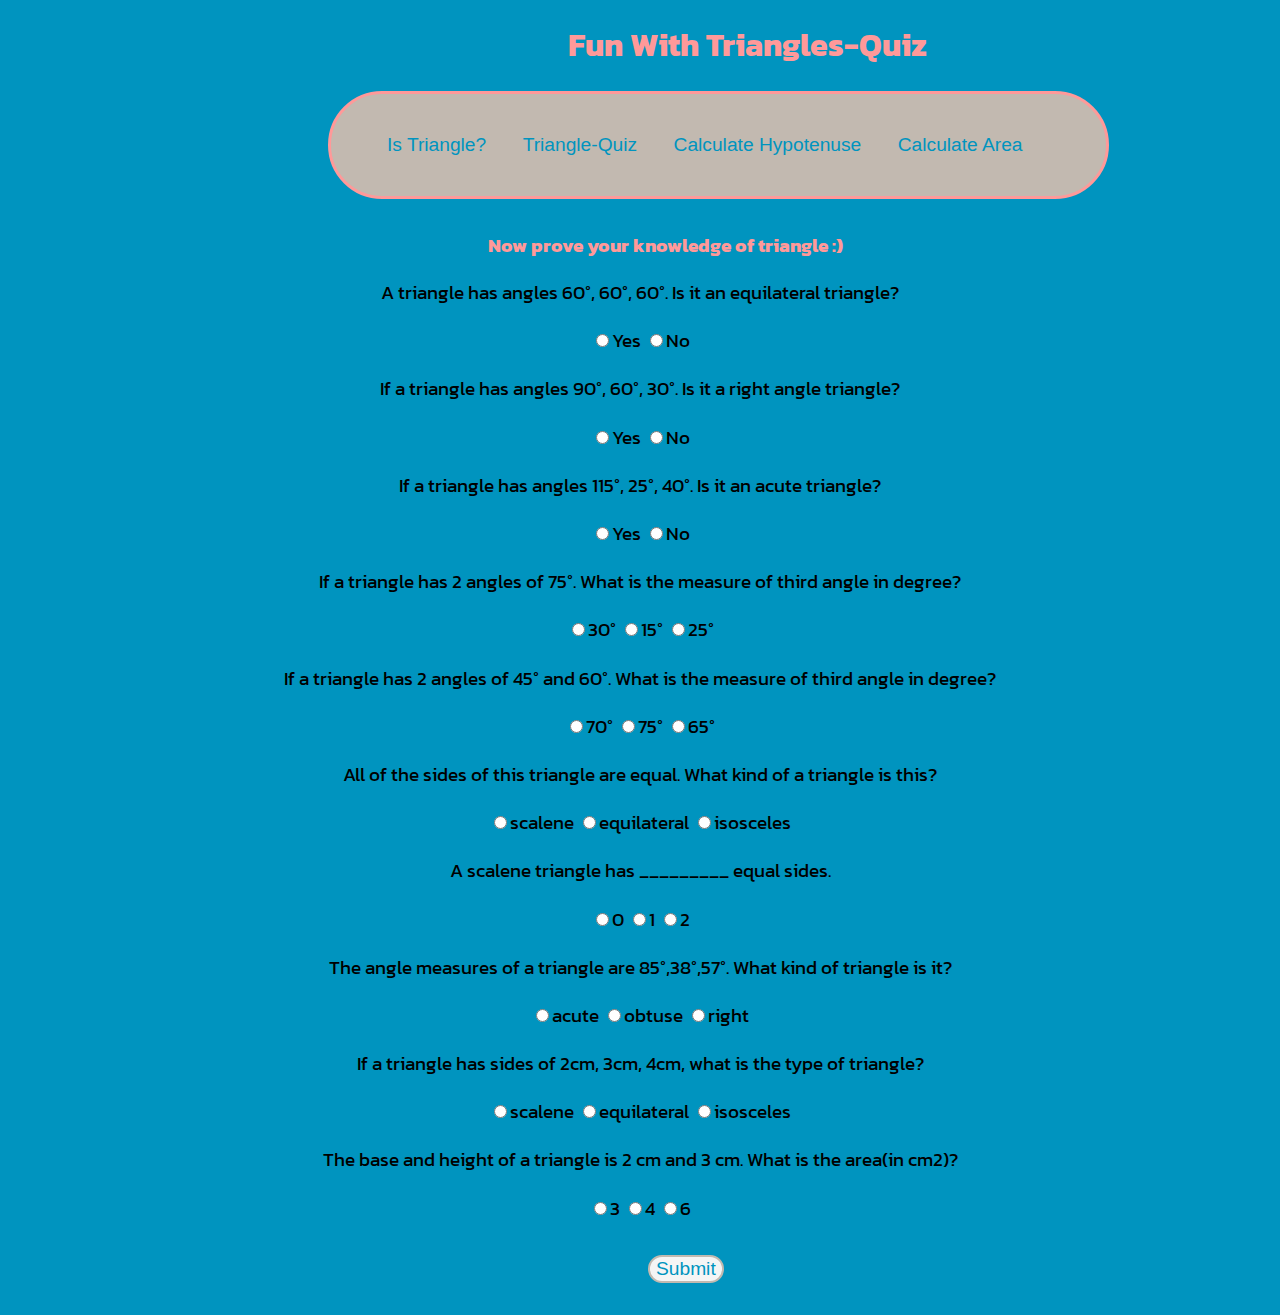
<file: quiz.html>
<!DOCTYPE html>
<html lang="en">
<head>
    <meta charset="UTF-8">
    <meta http-equiv="X-UA-Compatible" content="IE=edge">
    <meta name="viewport" content="width=device-width, initial-scale=1.0">
    <title>Quiz</title>
    <link href="styles.css" rel="stylesheet">
</head>
<body>
    <h1>Fun With Triangles-Quiz</h1>
    <nav class="container">
        <a class="container-link"href="index.html" >Is Triangle?</a>
        <a class="container-link" href="quiz.html" >Triangle-Quiz</a>
        <a class="container-link" href="hypotenuse.html">Calculate Hypotenuse</a>
        <a class="container-link" href="area.html" >Calculate Area</a>
     </nav>
     <h3>Now prove your knowledge of triangle :)</h3>
    <form class="quiz-form">
        <div class="question-container">
            <p>
                 A triangle has angles 60°, 60°, 60°. Is it an equilateral triangle?
            </p>
            <label><input type='radio' name="question1" value="Yes"/>Yes</label>
            <label> <input type='radio' name="question1" value="No"/>No</label>
            
        </div>
        <div class="question-container">
            <p>
                If a triangle has angles 90°, 60°, 30°. Is it a right angle triangle?
            </p>
            <label><input type='radio' name="question2" value="Yes"/>Yes</label>
            <label> <input type='radio'name="question2" value="No"/>No</label>
            
        </div>
        <div class="question-container">
            <p>
                If a triangle has angles 115°, 25°, 40°. Is it an acute triangle?
            </p>
            <label><input type='radio'name="question3" value="Yes"/>Yes</label>
            <label><input type='radio'name="question3" value="No"/>No</label>
        
        </div>
        <div class="question-container">
            <p>
                If a triangle has 2 angles of 75°. What is the measure of third angle in degree?
            </p>
            <label><input type='radio'name="question4" value="30°"/>30°</label>
            <label><input type='radio'name="question4" value="15°"/>15°</label>
            <label><input type='radio'name="question4" value="25°"/>25°</label>
        </div>
        
        <div class="question-container">
            <p>
                If a triangle has 2 angles of 45° and 60°. What is the measure of third angle in degree?
            </p>
            <label><input type='radio'name="question5" value="70°"/>70°</label>
            <label><input type='radio'name="question5" value="75°"/>75°</label>
            <label><input type='radio'name="question5" value="65°"/>65°</label>
        </div>
        <div class="question-container">
            <p>
                All of the sides of this triangle are equal. What kind of a triangle is this?
            </p>
            <label><input type='radio'name="question6" value="scalene"/>scalene</label>
            <label><input type='radio'name="question6" value="equilateral"/>equilateral</label>
            <label><input type='radio'name="question6" value="isosceles"/>isosceles</label>
        </div>
        <div class="question-container">
            <p>
                A scalene triangle has  _________ equal sides.
            </p>
            <label><input type='radio'name="question7" value="0"/>0</label>
            <label><input type='radio'name="question7" value="1"/>1</label>
            <label><input type='radio'name="question7" value="2"/>2</label>
        </div>
        <div class="question-container">
            <p>
                The angle measures of a triangle are 85°,38°,57°. What kind of triangle is it?
            </p>
            <label><input type='radio'name="question8" value="acute"/>acute</label>
            <label><input type='radio'name="question8" value="obtuse"/>obtuse</label>
            <label><input type='radio'name="question8" value="right"/>right</label>
        </div>
        <div class="question-container">
            <p>
                If a triangle has sides of 2cm, 3cm, 4cm, what is the type of triangle?
            </p>
            <label><input type='radio'name="question9" value="scalene"/>scalene</label>
            <label><input type='radio'name="question9" value="equilateral"/>equilateral</label>
            <label><input type='radio'name="question9" value="isosceles"/>isosceles</label>
        </div>
        <div class="question-container">
            <p>
                The base and height of a triangle is 2 cm and 3 cm. What is the area(in cm2)?
            </p>
            <label><input type='radio'name="question10" value="3"/>3</label>
            <label><input type='radio'name="question10" value="4"/>4</label>
            <label><input type='radio'name="question10" value="6"/>6</label>
        </div>

    </form>
    <button id="submit-button">Submit</button>
    <div id="output-txt"></div>
    <script src="quiz.js" type="text/javascript"></script>
</body>
</html>
</file>
<file: styles.css>
@import url('https://fonts.googleapis.com/css2?family=Kanit:ital,wght@1,300&display=swap');
:root{
    --font: 'Kanit', sans-serif;
    --primary-color:#0094BF;
    --secondary-color:#ff9999;
    --third-color:#C2B9B0;
    
}
body{
    background-color: var(--primary-color);
    font-family: var(--font);
    
}
h1{
    margin-left:35rem;
    color: var(--secondary-color);

}
h3{
    margin-left:30rem;
    color: var(--secondary-color);
}
.container{
    margin-left:20rem;
    margin-top: 1rem;
    border-radius: 4rem;
    border-style: solid;
    background-color: var(--third-color);
    font-family: Verdana, Geneva, Tahoma, sans-serif;
    max-width: 55%;
    
    padding: 2.5rem;
    border-color:var(--secondary-color);
    margin-bottom: 2rem;
    
}
.container .container-link{

padding: 1rem;
color:var(--primary-color);
font-family:-apple-system, BlinkMacSystemFont, 'Segoe UI', Roboto, Oxygen, Ubuntu, Cantarell, 'Open Sans', 'Helvetica Neue', sans-serif;
font-size: 1.2rem;
font-weight: 1rem;
text-decoration: none;

}
a:hover {
    background-color:var(--secondary-color);
    
    border-radius: 2rem;
  }
 
.label-angle{
    margin-left: 35rem;
    margin-top: 3rem;
    margin-bottom: 2rem;
    padding-bottom: 4rem;
    font-size: 1.5rem;
}
.angle-input{
outline: none;
text-align: center;
color:var(--primary-color);
}
#submit-button{
    margin-left: 40rem;
    margin-top: 2rem;
    border-radius: 1rem;
    color: var(--primary-color);
    background-color: whitesmoke;
    border-color: var(--third-color);
    border-style: solid;
    cursor: pointer;
    font-size: 1.2rem;

}
#submit-button-hypo{
    margin-left: 35rem;
    margin-top: 2rem;
    border-radius: 1rem;
    color: var(--primary-color);
    background-color: whitesmoke;
    border-color: var(--third-color);
    border-style: solid;
    cursor: pointer;
    font-size: 1.2rem;

}
#output-txt{
    color:var(--secondary-color);
    margin-left: 38rem;
    margin-top: 2rem;
    font-size: 1.5rem;
    font-family: serif;

}
.quiz-form{
    text-align: center;
    font-size: 1.2rem;
}
.quiz-form .question-container{
    font-family: var(--font);
}
</file>
